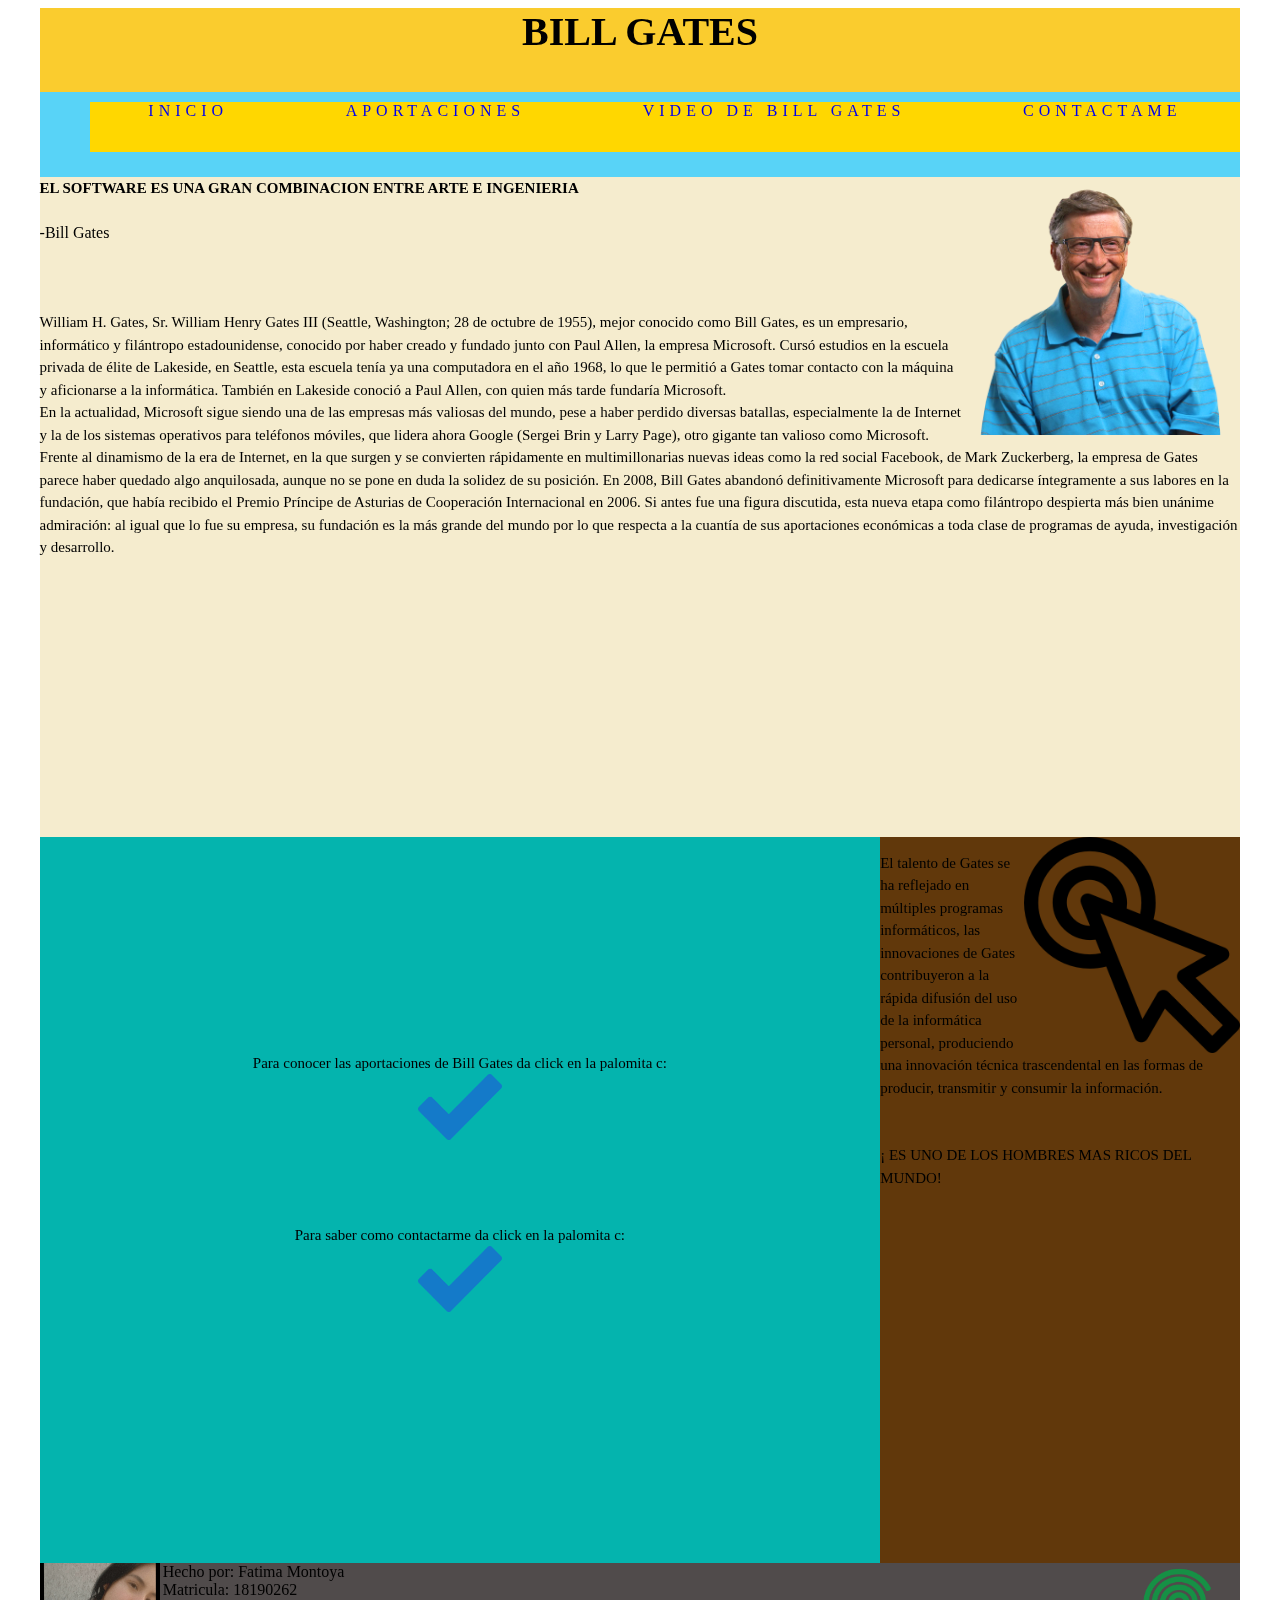
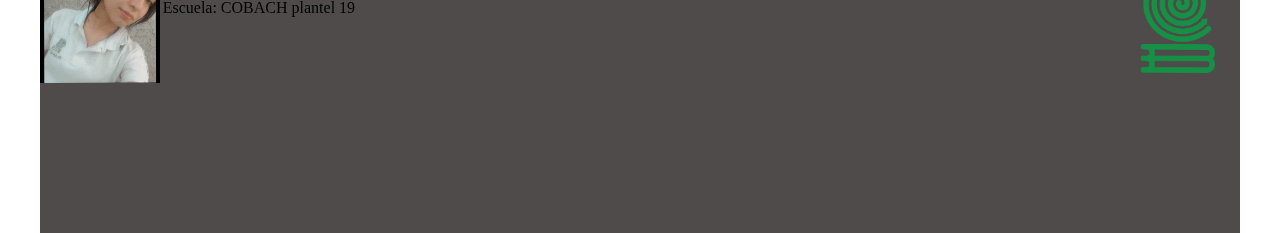
<file: index.html>
<html>
<head>
    <title>index</title>
    <link rel="stylesheet" type="text/css" href="FORMATO.css">
</head>


<body>
<div id= "general">






<header>   
 <center>    
        <h1>BILL GATES</h1>   
          </center> 
</header>



<div id="MENU">
<nav>

<li><a href="index.html">INICIO</a></li> 
        <li><a href="aportaciones.html">APORTACIONES</a></li>
        <li><a href="https://www.youtube.com/embed/X6qdVdDhSgw">VIDEO DE BILL GATES</a></li>
        <li><a href="CONTACTO.html">CONTACTAME</a></li>   
</nav>
</div>




 <div id= "contenido">
    <article>
       <img src="imagenes/bill2.png" heigt="23%" width="23%" style="float: right">   
      <h6>  <p>EL SOFTWARE ES UNA GRAN COMBINACION ENTRE ARTE E INGENIERIA </p> </h6>
        -Bill Gates<br> <br> <br> <br> 
       
       
       
       
     
<p>William H. Gates, Sr. William Henry Gates III (Seattle, Washington; 28 de octubre de 1955), mejor conocido como Bill Gates, es un empresario, informático y filántropo estadounidense, conocido por haber creado y fundado junto con Paul Allen, la empresa Microsoft.
Cursó estudios en la escuela privada de élite de Lakeside, en Seattle, esta escuela tenía ya una computadora en el año 1968, lo que le permitió a Gates tomar contacto con la máquina y aficionarse a la informática. También en Lakeside conoció a Paul Allen, con quien más tarde fundaría Microsoft.<br> 

En la actualidad, Microsoft sigue siendo una de las empresas más valiosas del mundo, pese a haber perdido diversas batallas, especialmente la de Internet y la de los sistemas operativos para teléfonos móviles, que lidera ahora Google (Sergei Brin y Larry Page), otro gigante tan valioso como Microsoft. Frente al dinamismo de la era de Internet, en la que surgen y se convierten rápidamente en multimillonarias nuevas ideas como la red social Facebook, de Mark Zuckerberg, la empresa de Gates parece haber quedado algo anquilosada, aunque no se pone en duda la solidez de su posición.
En 2008, Bill Gates abandonó definitivamente Microsoft para dedicarse íntegramente a sus labores en la fundación, que había recibido el Premio Príncipe de Asturias de Cooperación Internacional en 2006. Si antes fue una figura discutida, esta nueva etapa como filántropo despierta más bien unánime admiración: al igual que lo fue su empresa, su fundación es la más grande del mundo por lo que respecta a la cuantía de sus aportaciones económicas a toda clase de programas de ayuda, investigación y desarrollo.
</p> <br><br> <br>  


</article>

      
      
      

<section>  
   <center>
  
  

<iframe width="350" height="200" align="center" src="https://www.youtube.com/embed/X6qdVdDhSgw" frameborder="0" allow="accelerometer; autoplay; clipboard-write; encrypted-media; gyroscope; picture-in-picture" allowfullscreen></iframe>


<p>Para conocer las aportaciones de Bill Gates da click en la palomita c:<br> 

<a href="aportaciones.html"><img src="imagenes/palomita.png" heigt="10%" width="10%"></a>

</p> <br><br> <br>  
     	</center> 

  


   <center>
<p>Para saber como contactarme da click en la palomita c:<br> 

<a href="CONTACTO.html"><img src="imagenes/palomita.png" heigt="10%" width="10%"></a>

</p> <br><br> <br>  
      </center> 
   

     
     
     </section>
      
      
      
      
      
      
      
<aside> 
    <img src="imagenes/puntero.png" heigt="60%" width="60%" align="right">
    <p> El talento de Gates se ha reflejado en múltiples programas informáticos, las innovaciones de Gates contribuyeron a la rápida difusión del uso de la informática personal, produciendo una innovación técnica trascendental en las formas de producir, transmitir y consumir la información. <br><br>
    <br>¡ ES UNO DE LOS HOMBRES MAS RICOS DEL MUNDO! </p>
  

    
    
     </aside>





</div>

 <footer><img src="imagenes/yo.jpg" heigt="10%" width="10%" align="left">
<img src="imagenes/COBACH.png" heigt="10%" width="10%" align="right">
Hecho por: Fatima Montoya<br>
Matricula: 18190262<br>
Escuela: COBACH plantel 19

</footer>








</div>
</body>
</html>
</file>
<file: FORMATO.css>
{ 
    padding: 0;
    margin: 0;
}

p{

font-size: 15px;
font-family: Copperplate;
text-aling: center;
line-height: 150%;
}



#general {
    background: #58D3F7;
    width: 95%;
    margin: auto;
    height: 1200px;
}





header {
text-aling: center;
font-size: 20px;
font-family: Verdana;
height: 7%;
background: #FACC2E ;
margin-bottom: 0.5em;
text-aling: center;
}





#MENU{
    letter-spacing: 5px;
    margin-left:50px;
}

#MENU nav a{
text-decoration: none;    
}

#MENU nav li{
display: inline-block;   
}

#MENU nav a:hover{
background-color: gray;    
}

nav{
    display: flex;
    justify-content: space-around;
    width: 100%;
    height: 50px;
    background-color: gold;
    text-decoration: none;
}



ul li{
    list-style: none;
    display: inline-block;
    float: center;
    line-height: 50px;
}

ul li a{
    text-decoration: none;
    font-family: arial;
    display: block;
    font-size: 30px;
    padding:  10px;
    text-decoration: none;
    color: blue;
}

ul{
    margin-left: 50px;
}



article {
height: 50%;
background: #F5ECCE;
}

#contenido {
    background: #F5ECCE;
    height: 110%;
}

section{
width: 70%;
height: 55%;
float: left;
background: #04B4AE;    
}

aside {
font-size: 10px;
height: 55%;
width: 30%;
float: right;
background: #61380B;    
}





footer {
height: 28%;
background: #504B4B;
}



#paginab {
    background: #58D3F7;
    width: 95%;
    margin: auto;
    height: 1200px;
}



table {
   border-collapse: separate;
   border-spacing: 5px;
   background: #000 url("gradient.gif") bottom left repeat-x;
   color: #fff;
}
td, th {
   background: #fff;
   color: #000;
}
  


#formulario {
   
    margin: auto;
    height: 400px;
}
</file>
